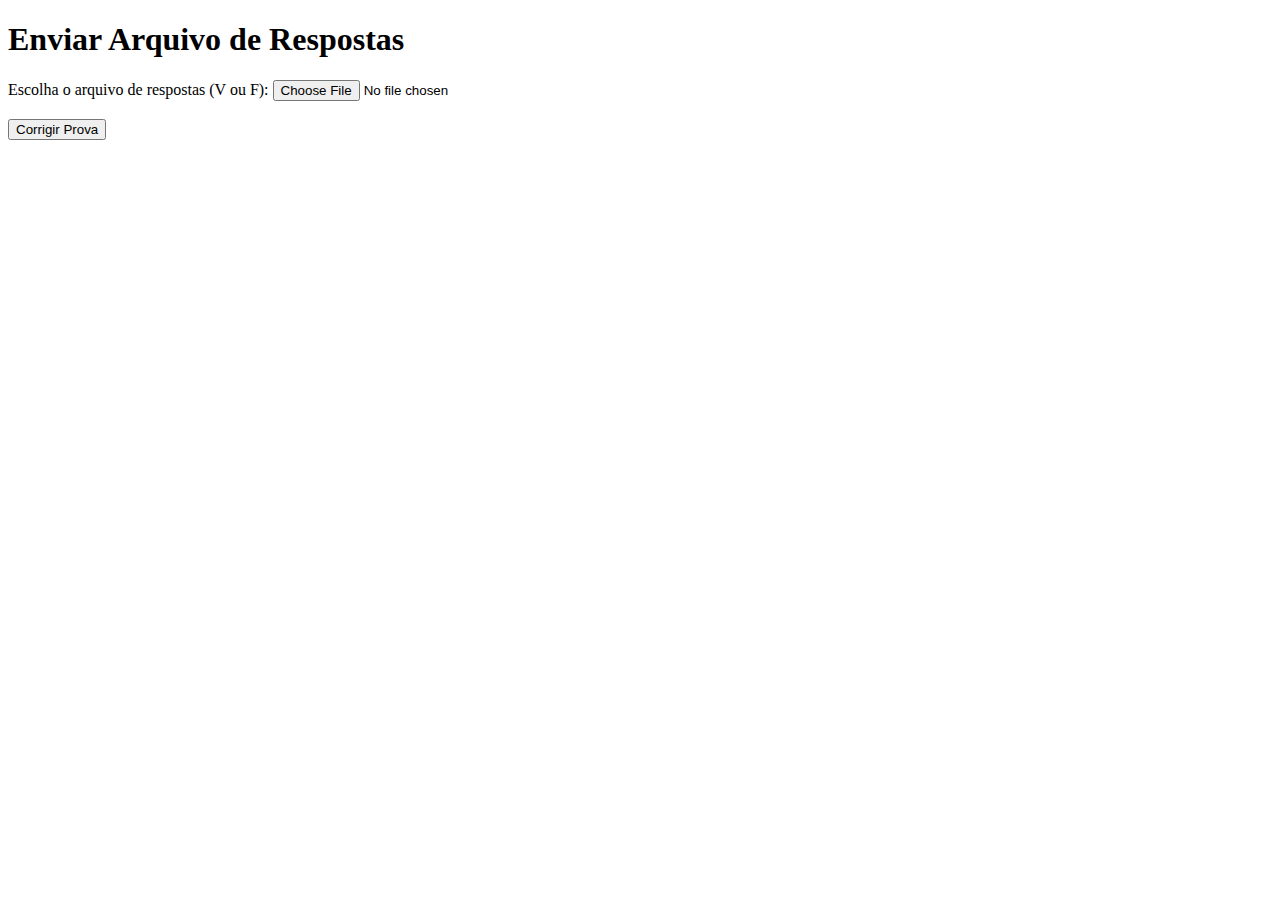
<file: src/main/resources/templates/formulario.html>
<!DOCTYPE html>
<html lang="pt-BR">
<head>
    <meta charset="UTF-8">
    <meta name="viewport" content="width=device-width, initial-scale=1.0">
    <title>Correção de Prova</title>
</head>
<body>
<h1>Enviar Arquivo de Respostas</h1>
<form action="/enviar-respostas" method="post" enctype="multipart/form-data">
    <label for="file">Escolha o arquivo de respostas (V ou F):</label>
    <input type="file" name="arquivo" id="file" required><br><br>
    <button type="submit">Corrigir Prova</button>
</form>
</body>
</html>
</file>
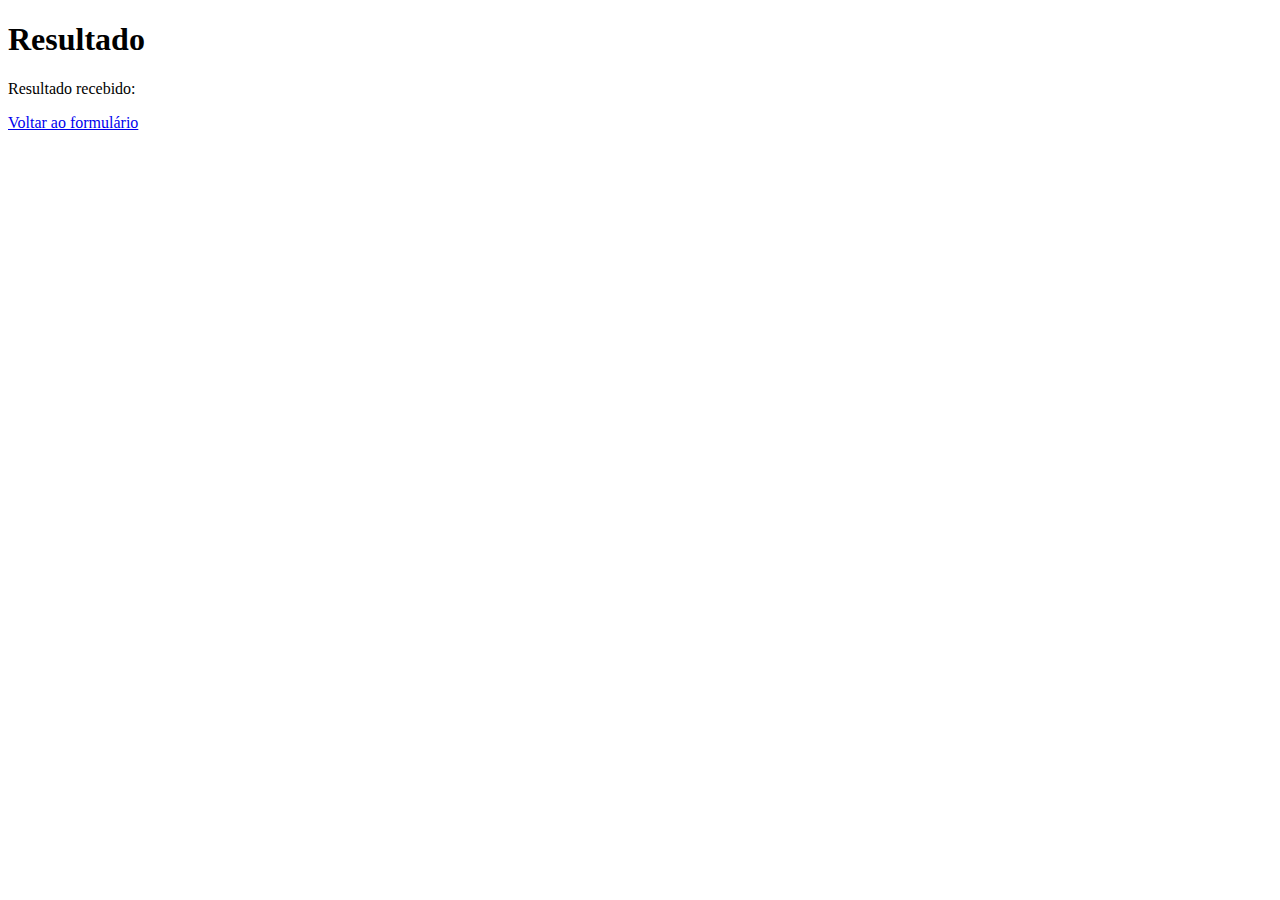
<file: src/main/resources/templates/resultado.html>
<!DOCTYPE html>
<html lang="pt">
<head>
    <meta charset="UTF-8">
    <meta name="viewport" content="width=device-width, initial-scale=1.0">
    <title>Resultado</title>
</head>
<body>
<h1>Resultado</h1>
<p>Resultado recebido: <span th:text="${resultado}"></span></p>

<!-- Caso haja um erro -->
<p th:if="${erro != null}" th:text="${erro}"></p>

<a href="/">Voltar ao formulário</a>
</body>
</html>
</file>
